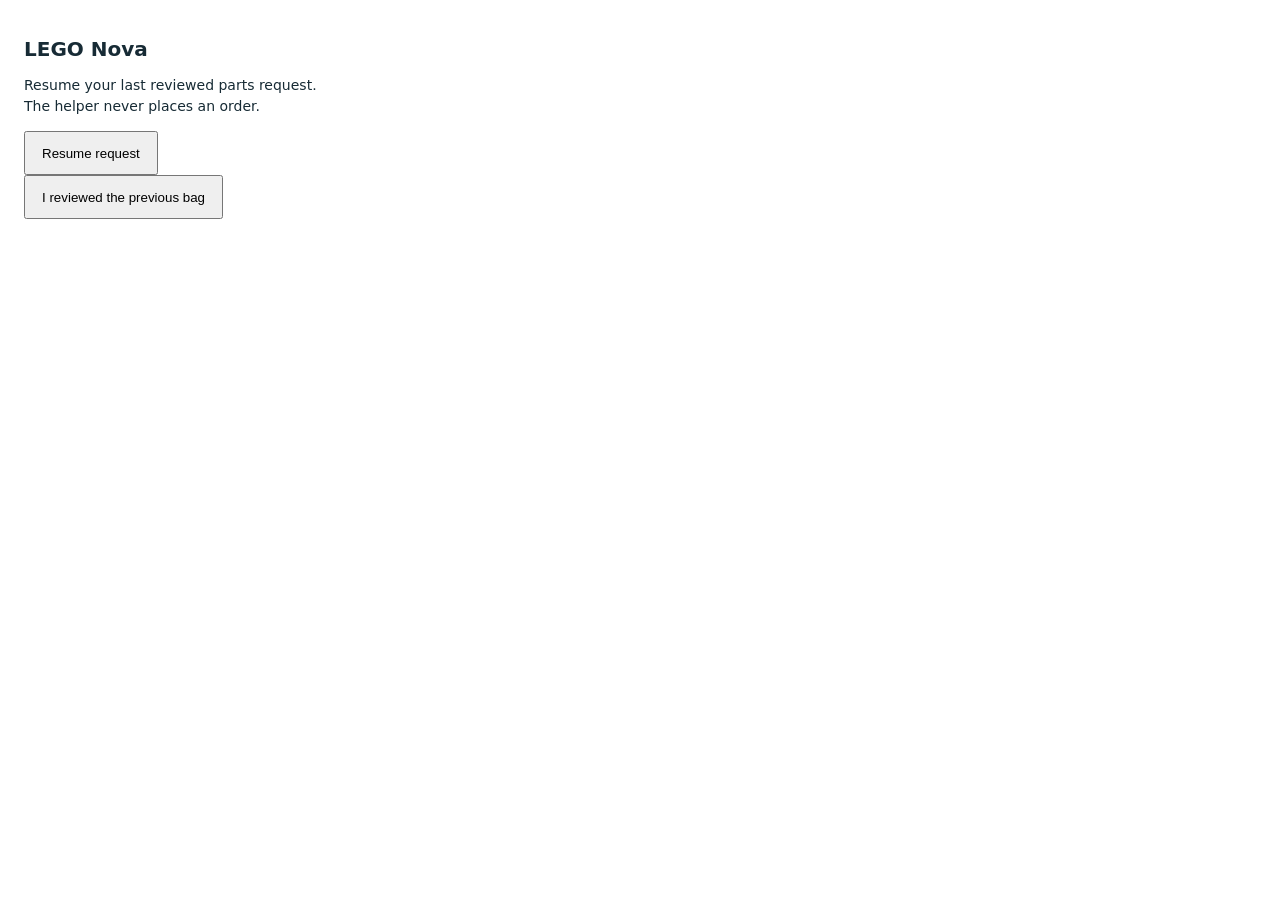
<file: chrome-helper/popup.html>
<!doctype html><html lang="en"><meta charset="utf-8"><title>LEGO Nova helper</title><link rel="stylesheet" href="popup.css"><body><h1>LEGO Nova</h1><p>Resume your last reviewed parts request. The helper never places an order.</p><button id="resume">Resume request</button><button id="release">I reviewed the previous bag</button><p id="status" role="status"></p><script src="popup.js"></script></body></html>
</file>
<file: chrome-helper/popup.css>
body{font:14px system-ui;width:300px;padding:16px;color:#172b35}h1{font-size:20px}button{padding:12px 16px;min-height:44px}p{line-height:1.5}
</file>
